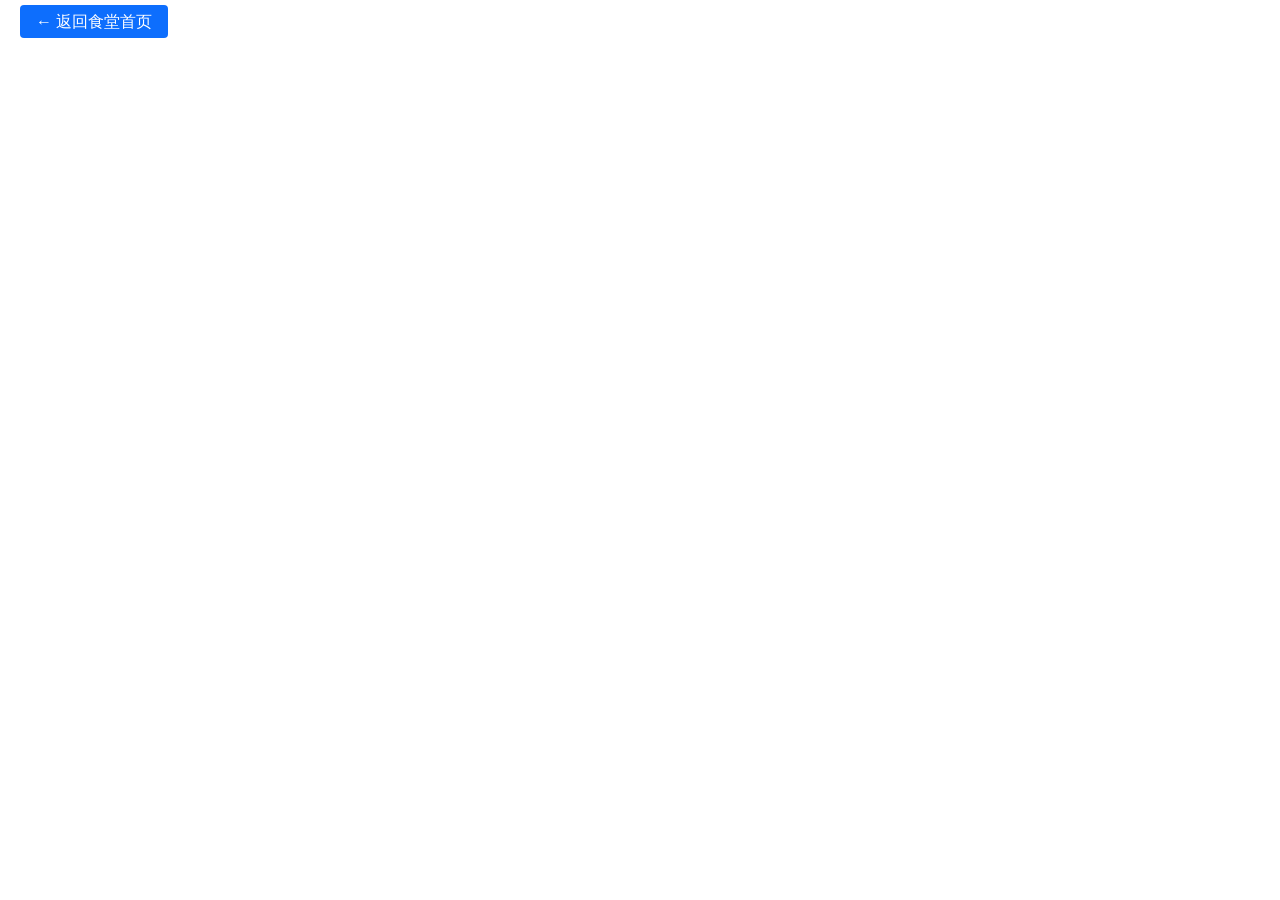
<file: three-d/scene.html>
<!DOCTYPE html>
<html lang="zh-CN">
<head>
    <meta charset="UTF-8">
    <meta name="viewport" content="width=device-width, initial-scale=1.0">
    <title>三维食堂场景</title>
    <script src="https://aframe.io/releases/1.4.2/aframe.min.js"></script>
</head>
<body>
    <div style="margin:12px;">
        <a href=" " style="padding:8px 16px;background:#0d6efd;color:#fff;border-radius:4px;text-decoration:none;">← 返回食堂首页</a >
    </div>
    <a-scene>
        <a-sky color="#87ceeb"></a-sky>
        <a-plane rotation="-90 0 0" width="30" height="30" color="#999999"></a-plane>
        <a-box position="-4 1.5 -6" depth="2" width="3" height="3" color="#ffbc42">
            <a-animation attribute="rotation" from="0 0 0" to="0 360 0" dur="15000" repeat="indefinite"></a-animation>
        </a-box>
        <a-box position="0 1.5 -6" depth="2" width="3" height="3" color="#42a5f5"></a-box>
        <a-box position="4 1.5 -6" depth="2" width="3" height="3" color="#66bb6a"></a-box>
    </a-scene>
</body>
</html>
</file>
